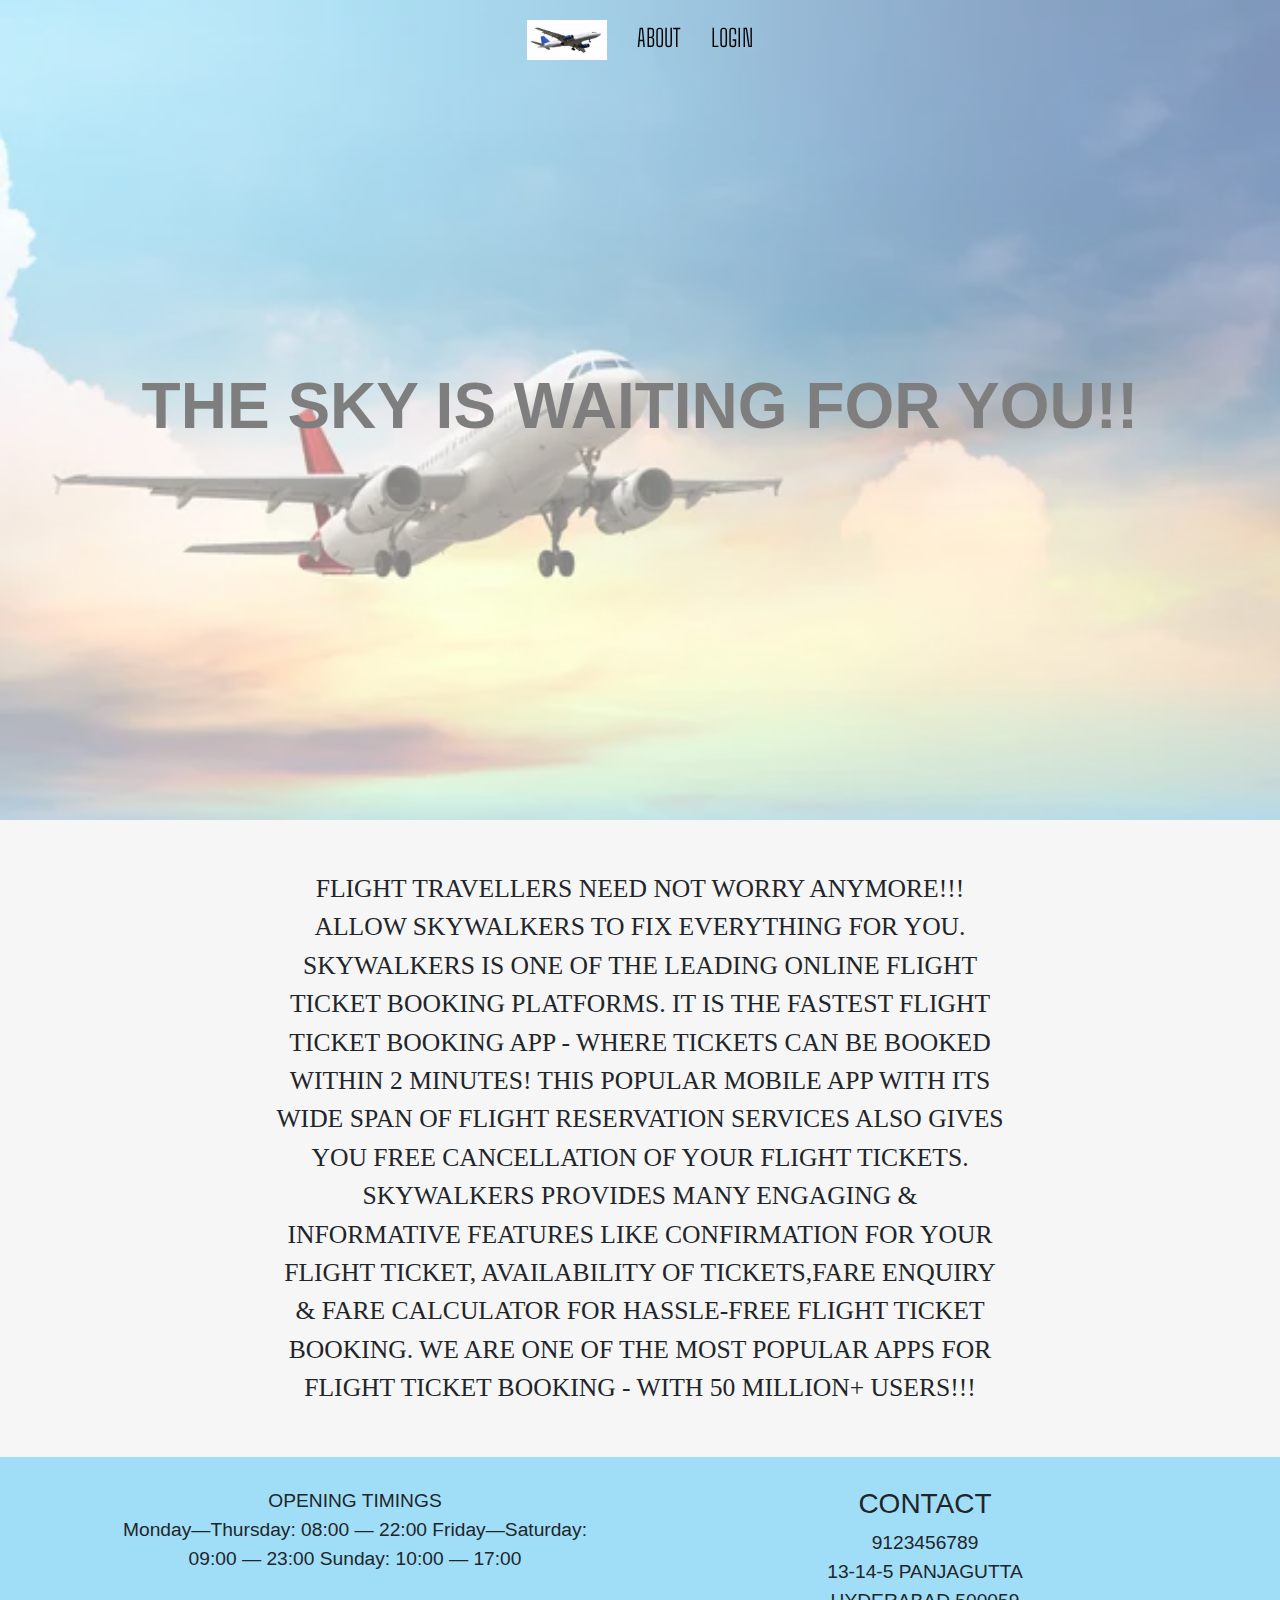
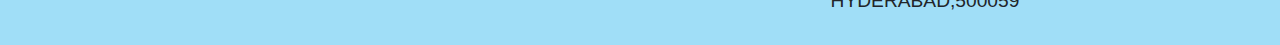
<file: index.html>
<!DOCTYPE html>
<html lang="en">
 
<head>
 
    
    <meta charset="utf-8">
    <meta name="viewport" content="width=device-width,
            initial-scale=1, shrink-to-fit=no">
 
    <link rel="stylesheet" href="welcome.css">
    
 
    <!-- Bootstrap CSS -->
    <link rel="stylesheet" href=
"https://stackpath.bootstrapcdn.com/bootstrap/4.3.1/css/bootstrap.min.css"
        integrity=
"sha384-ggOyR0iXCbMQv3Xipma34MD+dH/1fQ784/j6cY/iJTQUOhcWr7x9JvoRxT2MZw1T"
        crossorigin="anonymous">
 
    <title>FLIGHT BOOKING SYSTEM</title>
</head>
 
<body>
 
    <!-- navbar  -->
    <nav class="sticky-top">
        <ul class="nav-flex-row">
            <li class="nav-item">
                <a href="#nav-flex-row"><img src="airplane-png-7.jpg" alt="train" style ="height: 40px;width:80px"></a>
            </li>
            <li class="nav-item">
                <a href="#about">About</a>
            </li>
            
            <li class="nav-item">
                <a href="login1.html">Login</a>
            </li>
            
        </ul>
    </nav>
    <section class="section-intro" style="background-image:url(flight.jpg);opacity: 0.5;">
        <header>
            <h1>THE SKY IS WAITING FOR YOU!!</h1>
        </header>
        
    </section>
 
    <section class="about-section" id="about">
        <article>
 
             
<p>
    Flight travellers need not worry anymore!!! Allow SKYWALKERS to fix everything for you. SKYWALKERS is one of the leading online flight ticket booking platforms. It is the FASTEST FLIGHT Ticket booking app - where tickets can be booked within 2 minutes! This popular mobile app with its wide span of flight reservation services also gives you FREE Cancellation of your flight tickets. SKYWALKERS provides many engaging & informative features like confirmation for your flight ticket, availability of tickets,fare enquiry & fare calculator for hassle-free flight ticket booking. We are one of the most popular apps for flight ticket booking - with 50 million+ users!!!
            </p>
 
        </article>
    </section>
 
    <!-- carousel section -->
    <div style="background-color: rgb(160, 222, 247); width: 100%;">
    <div class="container text-center" >
        <div class="row">
          <div class="col">
            <div class="contact-address">
            OPENING TIMINGS
            <br>
            <span>Monday—Thursday: 08:00 — 22:00</span>
                    <span>Friday—Saturday: 09:00 — 23:00 </span>
                    <span>Sunday: 10:00 — 17:00</span>
          </div>
        </div>
          <div class="col">
            <div class="contact-address">
                <h3>
                    CONTACT
                </h3>
                 
<p>
                    <span>9123456789</span>
                    <span>13-14-5 PANJAGUTTA</span>
                    <span>HYDERABAD,500059</span>
                </p>
 
            </div>
          </div>
    
        </div>
    
    </div>
 
 
    <script src="https://code.jquery.com/jquery-3.3.1.slim.min.js"
        integrity=
"sha384-q8i/X+965DzO0rT7abK41JStQIAqVgRVzpbzo5smXKp4YfRvH+8abtTE1Pi6jizo"
        crossorigin="anonymous">
    </script>
     
    <script src=
"https://cdnjs.cloudflare.com/ajax/libs/popper.js/1.14.7/umd/popper.min.js"
        integrity=
"sha384-UO2eT0CpHqdSJQ6hJty5KVphtPhzWj9WO1clHTMGa3JDZwrnQq4sF86dIHNDz0W1"
        crossorigin="anonymous">
    </script>
     
    <script src=
"https://stackpath.bootstrapcdn.com/bootstrap/4.3.1/js/bootstrap.min.js"
        integrity=
"sha384-JjSmVgyd0p3pXB1rRibZUAYoIIy6OrQ6VrjIEaFf/nJGzIxFDsf4x0xIM+B07jRM"
        crossorigin="anonymous">
    </script>
</body>
</file>
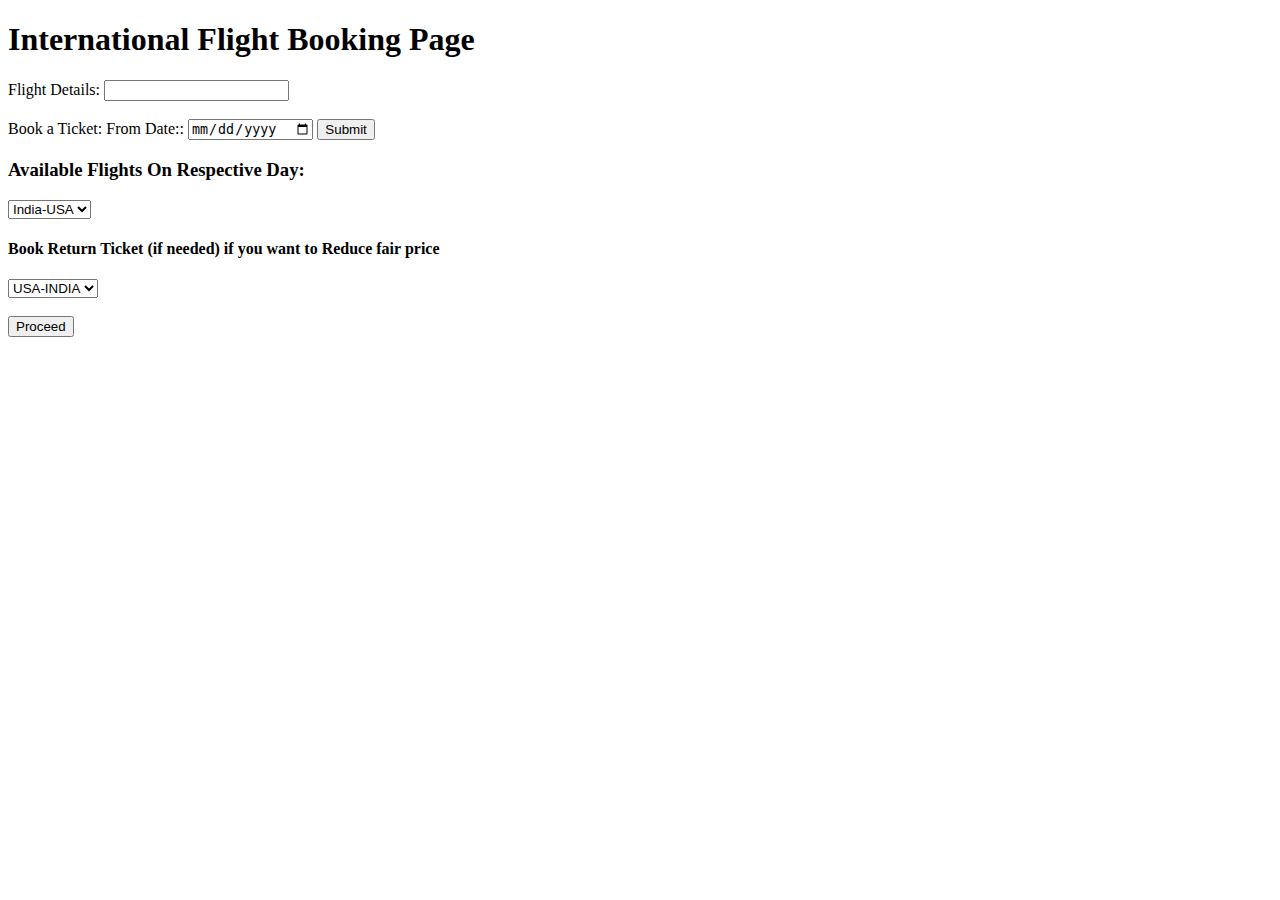
<file: flightbooking.html>
<!DOCTYPE html>
<html>
<body>
<h1>International Flight Booking Page</h1>
<form action="/action_page.php" method="get" target="_blank"></form>
    <label for="Aeroplane ">Flight Details:</label>
    <input type="text" id="Aeroplane Details" name="Aeroplane Details"><br><br>
  <label for="Booking">Book a Ticket:</label>
  <label for="Date">From Date::</label>
  <input type="date" id="Date" name="date">
  <input type="submit">
  <h3>Available Flights On Respective Day:</h3>
  <select id="Available Planes" name="Available Planes">
    <option value="India-USA(Air India)">India-USA</option>
    <option value="India-USA(Air Lines)">India-USA</option>
    <option value="India-UK(Air India)"">India-Uk</option>

    
  </select>
  <h4>Book Return Ticket (if needed) if you want to Reduce fair price</h4>
  <select id="Return" name="Return"
  <option value="USA-INDIA(Air India)">USA-INDIA</option>
  <option value="USA-INDIA(Air Lines)">USA-INDIA</option>
  <option value="UK-INDIA(Air India)">UK-INDIA</option>
</select>
<br>
<br>
  <button type="submit"
                class="submit-now-btn">
        Proceed
        </button>
</form>

</body>
</html>
</file>
<file: welcome.css>
@import url('https://fonts.googleapis.com/css?family=Big+Shoulders+Text:100, 300, 400, 500, 600, 700, 800, 900&display=swap');



.nav-flex-row {
	display: flex;
	flex-direction: row;
	justify-content: center;
	position: absolute;
	z-index: 100;
	left: 0;
	width: 100%;
	padding: 0;
}

.nav-flex-row li {
	text-decoration: none;
	list-style-type: none;
	padding: 20px 15px;
}

.nav-flex-row li a {
	font-family: 'Big Shoulders Text', cursive;
	color: #000;
	font-size: 1.5em;
	text-transform: uppercase;
	font-weight: 300;
}
.nav-flex-row li a:hover{
	background: #E7E7E7;
}

a{
	font-size: 500px;
}
.section-intro {
	height: 820px;
	background-image: url(img/foddiee.png);
	background-size: cover;
	display: flex;
	flex-direction: column;
	justify-content: center;
	align-items: center;
}

.section-intro h1 {
	text-align: center;
	color: #000;
	font-size: 4em;
	font-weight: 700;
}

.section-intro header {
	display: flex;
	flex: 4;
	flex-direction: row;
	justify-content: center;
	align-items: center;
}

.link-to-book-wrapper {
	flex: 1;
}

.about-section {
	display: flex;
	align-items: center;
	background-color: #f3f3f3c0;
	padding: 50px 30px;
}

.link-to-book {
	color: #ffffff;
	display: block;
	border: 2px solid #ffffff;
	padding: 5px 10px;
}

a.link-to-book:hover {
	background-color: #ffffff;
	color: #95999e;
	text-decoration: none;
}

.about-section p,
.about-section h3 {
	text-align: center;
	width: 60%;
	margin: auto;
	font-family: 'TIMES ROMAN', cursive;
	font-size: 1.6em;
	text-transform: uppercase;
}

.carousel-inner {
	height: 700px;
}

.row-flex {
	display: flex;
	flex-direction: row;
}

.flex-column-form {
	display: flex;
	flex-direction: column;
	flex: 1;
	margin: 30px 20px;
}

.btn.btn-primary {
	font-family: 'Big Shoulders Text', cursive;
	color: #ffffff;
	background-color: #95999e;
	text-transform: uppercase;
	font-size: 16px;
	padding: 5px 10px;
	letter-spacing: 2px;
	border: 0;
}

.btn.btn-primary:hover {
	background-color: #747474;
}
.opening-time,
.contact-address {
	flex: 1;
	margin: 30px 20px;
	font-size: 1.2em;
}

.form-group p {
	font-size: 1.2em;
}

.opening-time p span,
.contact-address p span {
	display: block;
}

@media (min-width:577px) and (max-width: 800px) {

	.section-intro {
		height: 500px;
	}

	.about-section p,
	.about-section h3 {
		font-size: 20px;
	}

	.carousel-inner {
		height: auto;
	}

	.row-flex {
		display: flex;
		flex-direction: column;
	}
}

@media screen and (max-width: 576px) {
	.section-intro {
		height: 300px;
	}

	.about-section {
		padding: 30px;
	}

	.section-intro h1 {
		font-size: 2em;
	}

	.about-section p,
	.about-section h3 {
		font-size: 15px;
	}

	.carousel-inner {
		height: auto;
	}

	.row-flex {
		display: flex;
		flex-direction: column;
	}

	.row-flex h3 {
		font-size: 25px;
		text-align: center;
	}

	.form-group p {
		font-size: 15px;
	}

	.opening-time p span,
	.contact-address p span {
		font-size: 15px;
		text-align: center;
	}

}
</file>
